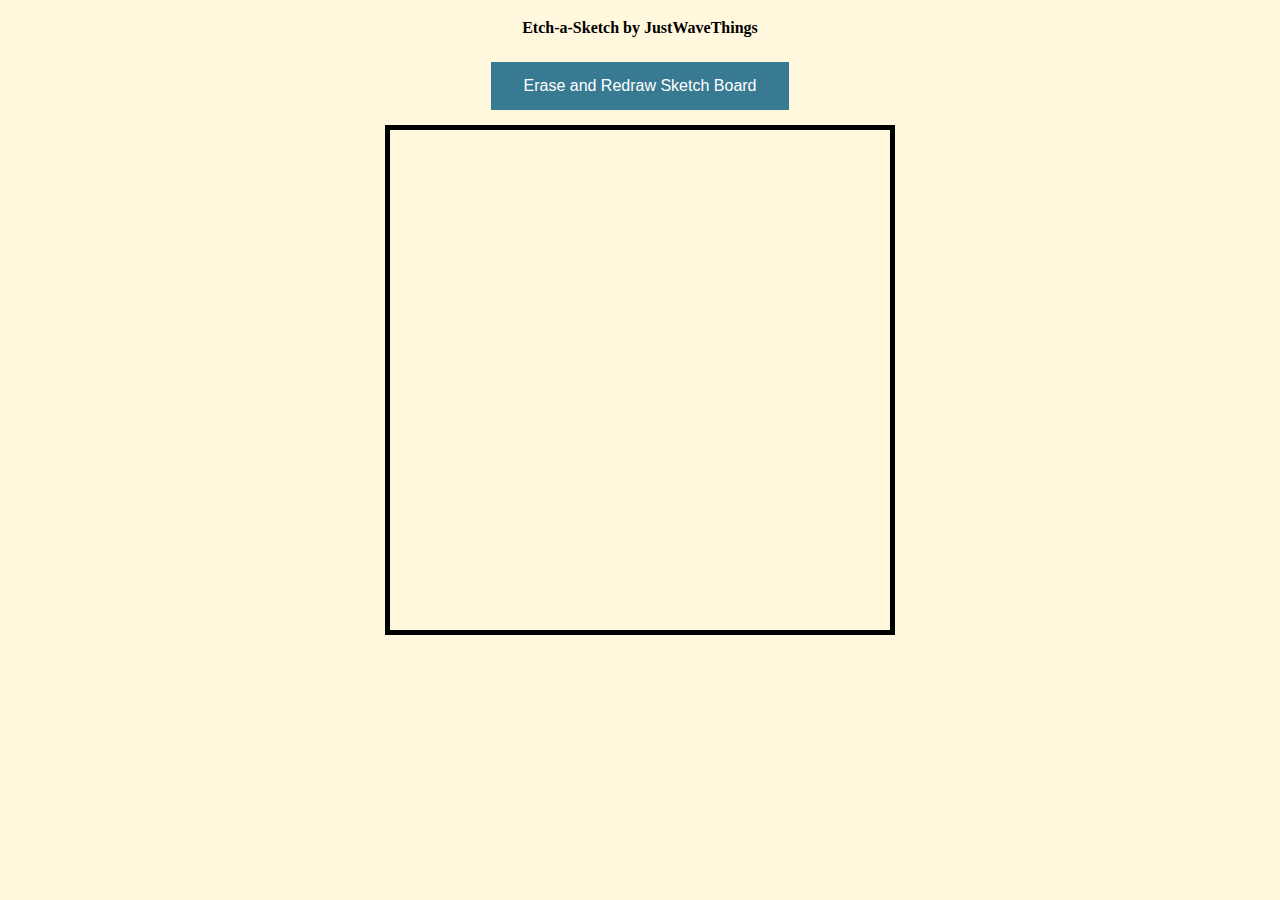
<file: index.html>
<html lang="en">
    <head>
        <meta charset="UTF-8">
        <meta http-equiv="X-UA-Compatible" content="IE=edge">
        <meta name="viewport" content="width=device-width, initial-scale=1.0">
        <title>Etch-A-Sketch</title>
        <script src="index.js" defer></script>
        <link rel="stylesheet" href= "index.css">
    </head>
    <body>
        <span class="header"></span>
        <div class="boardContainer"></div>
    </body>
    </html>
</file>
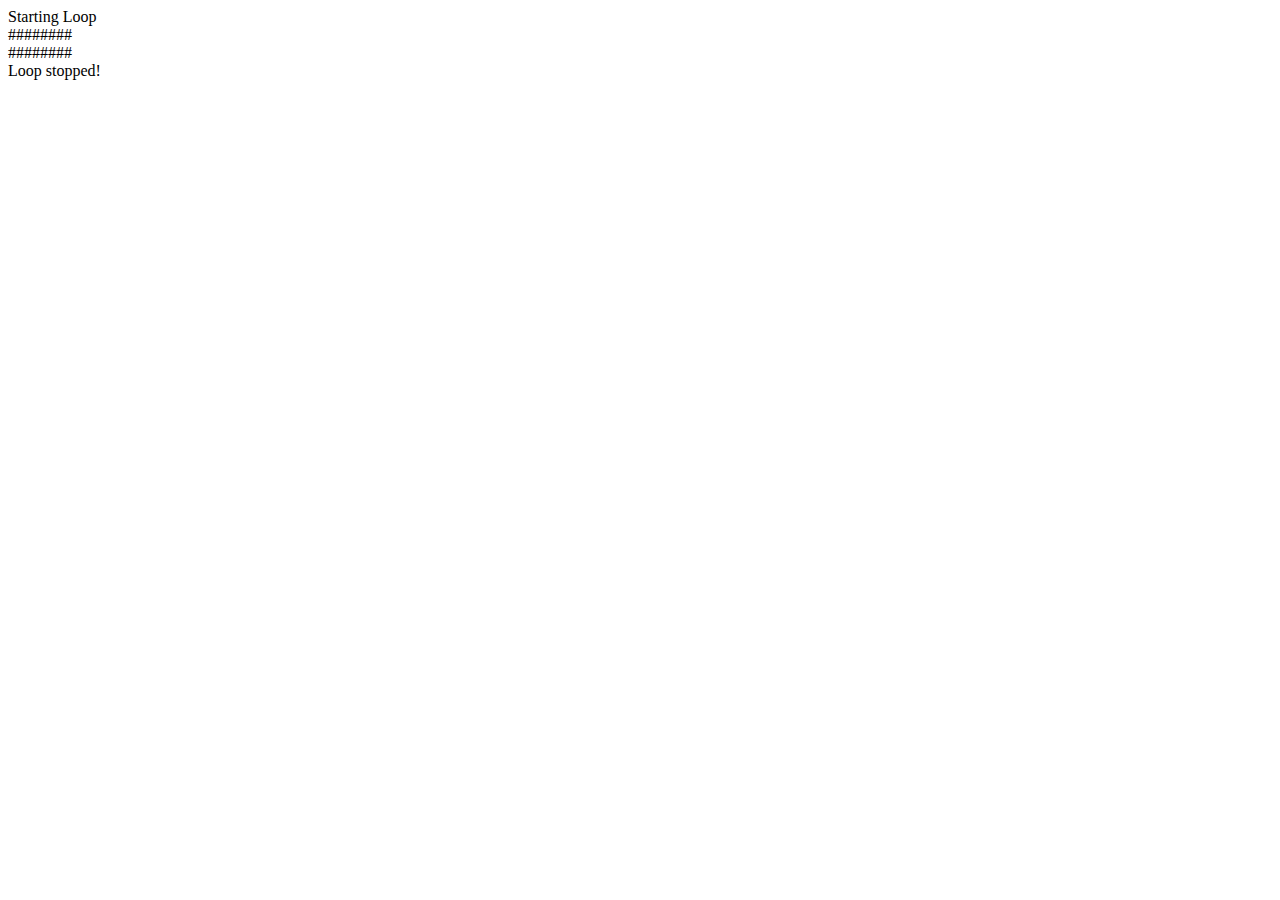
<file: nestedloopstest.html>
<html>

<body>
    <script>
        let height = 2;
        let width = 8;

        let col = 0;
        let row = 0;
        document.write("Starting Loop<br> ");

        while (row < height) {
            col = 0;

            while (col < width) {
                document.write("#");
                col++;
            }
            document.write("<br>");
            row++;
        }
        document.write("Loop stopped!");

        
    </script>
</body>

</html>
</file>
<file: index.css>
.boardContainer {
    display: flex; 
    border: 5px solid rgb(0, 0, 0);
    height: 500px;
    width: 500px;
   
}

.rows,
.squares {
    display: flex;
    flex: 1 1;
}

.rows {
    flex-direction: column;
}

.squares {
    flex-direction: row;
}

.squares:hover {
    background-color: red;
    
}

.active {
    background-color: rgb(55, 122, 145);
}

.header {
    /* display: flex;
    flex-direction: column; */
    /* height: 200px; */
    /* flex: 1 1 auto; */
    text-align: center;
    font-size: medium;
    color: black;
    /* align-items: stretch;
    justify-content: center; */

}

.reload {
    background-color: rgb(55, 122, 145);
    border: none;
    color: white;
    padding: 15px 32px;
    margin: 15px;
    text-align: center;
    text-decoration: none;
    /* display: inline-block; */
    font-size: 16px;
    transition-duration: 0.4s;

}


.reload:hover {
  background-color: #4CAF50;
  color: white;
}

body {
    background-color:cornsilk;
    display: flex;
    flex: 1;
    flex-direction: column;
    align-items: center;
}
</file>
